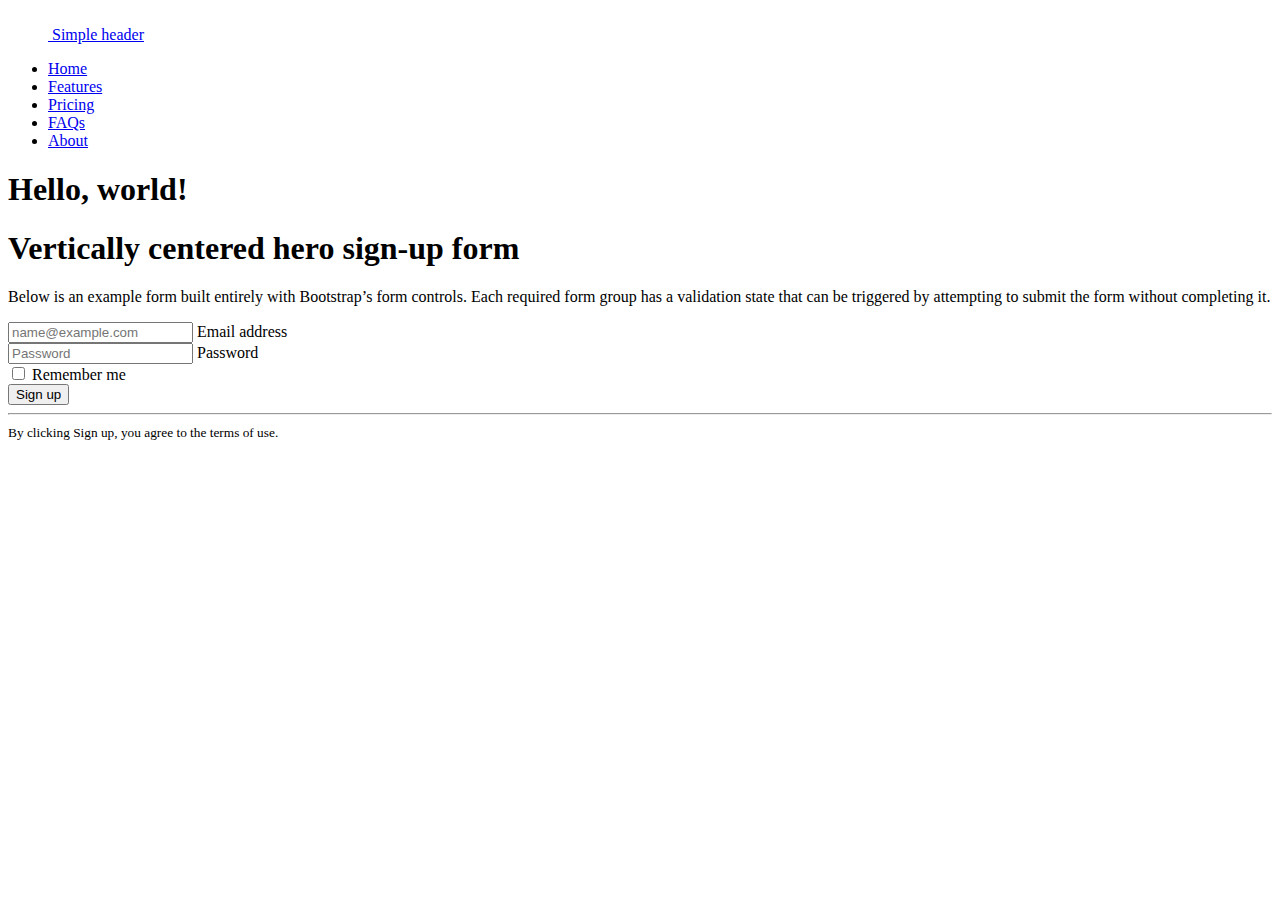
<file: index.html>
<!doctype html>
<html lang="en">
  <head>
    <!-- Required meta tags -->
    <meta charset="utf-8">
    <meta name="viewport" content="width=device-width, initial-scale=1">

    <!-- Bootstrap CSS -->
    <link href="https://cdn.jsdelivr.net/npm/bootstrap@5.0.2/dist/css/bootstrap.min.css" rel="stylesheet" integrity="sha384-EVSTQN3/azprG1Anm3QDgpJLIm9Nao0Yz1ztcQTwFspd3yD65VohhpuuCOmLASjC" crossorigin="anonymous">

    <title>Hello, world!</title>
  </head>
  <body>

    <div class="container">
        <header class="d-flex flex-wrap justify-content-center py-3 mb-4 border-bottom">
          <a href="/" class="d-flex align-items-center mb-3 mb-md-0 me-md-auto text-dark text-decoration-none">
            <svg class="bi me-2" width="40" height="32"><use xlink:href="#bootstrap"></use></svg>
            <span class="fs-4">Simple header</span>
          </a>
    
          <ul class="nav nav-pills">
            <li class="nav-item"><a href="#" class="nav-link active" aria-current="page">Home</a></li>
            <li class="nav-item"><a href="#" class="nav-link">Features</a></li>
            <li class="nav-item"><a href="#" class="nav-link">Pricing</a></li>
            <li class="nav-item"><a href="#" class="nav-link">FAQs</a></li>
            <li class="nav-item"><a href="#" class="nav-link">About</a></li>
          </ul>
        </header>
      </div>
    <h1>Hello, world!</h1>
    <div class="container col-xl-10 col-xxl-8 px-4 py-5">
        <div class="row align-items-center g-lg-5 py-5">
          <div class="col-lg-7 text-center text-lg-start">
            <h1 class="display-4 fw-bold lh-1 mb-3">Vertically centered hero sign-up form</h1>
            <p class="col-lg-10 fs-4">Below is an example form built entirely with Bootstrap’s form controls. Each required form group has a validation state that can be triggered by attempting to submit the form without completing it.</p>
          </div>
          <div class="col-md-10 mx-auto col-lg-5">
            <form class="p-4 p-md-5 border rounded-3 bg-light">
              <div class="form-floating mb-3">
                <input type="email" class="form-control" id="floatingInput" placeholder="name@example.com">
                <label for="floatingInput">Email address</label>
              </div>
              <div class="form-floating mb-3">
                <input type="password" class="form-control" id="floatingPassword" placeholder="Password">
                <label for="floatingPassword">Password</label>
              </div>
              <div class="checkbox mb-3">
                <label>
                  <input type="checkbox" value="remember-me"> Remember me
                </label>
              </div>
              <button class="w-100 btn btn-lg btn-primary" type="submit">Sign up</button>
              <hr class="my-4">
              <small class="text-muted">By clicking Sign up, you agree to the terms of use.</small>
            </form>
          </div>
        </div>
      </div>

    <!-- Optional JavaScript; choose one of the two! -->

    <!-- Option 1: Bootstrap Bundle with Popper -->
    <script src="https://cdn.jsdelivr.net/npm/bootstrap@5.0.2/dist/js/bootstrap.bundle.min.js" integrity="sha384-MrcW6ZMFYlzcLA8Nl+NtUVF0sA7MsXsP1UyJoMp4YLEuNSfAP+JcXn/tWtIaxVXM" crossorigin="anonymous"></script>

    <!-- Option 2: Separate Popper and Bootstrap JS -->
    <!--
    <script src="https://cdn.jsdelivr.net/npm/@popperjs/core@2.9.2/dist/umd/popper.min.js" integrity="sha384-IQsoLXl5PILFhosVNubq5LC7Qb9DXgDA9i+tQ8Zj3iwWAwPtgFTxbJ8NT4GN1R8p" crossorigin="anonymous"></script>
    <script src="https://cdn.jsdelivr.net/npm/bootstrap@5.0.2/dist/js/bootstrap.min.js" integrity="sha384-cVKIPhGWiC2Al4u+LWgxfKTRIcfu0JTxR+EQDz/bgldoEyl4H0zUF0QKbrJ0EcQF" crossorigin="anonymous"></script>
    -->
  </body>
</html>
</file>
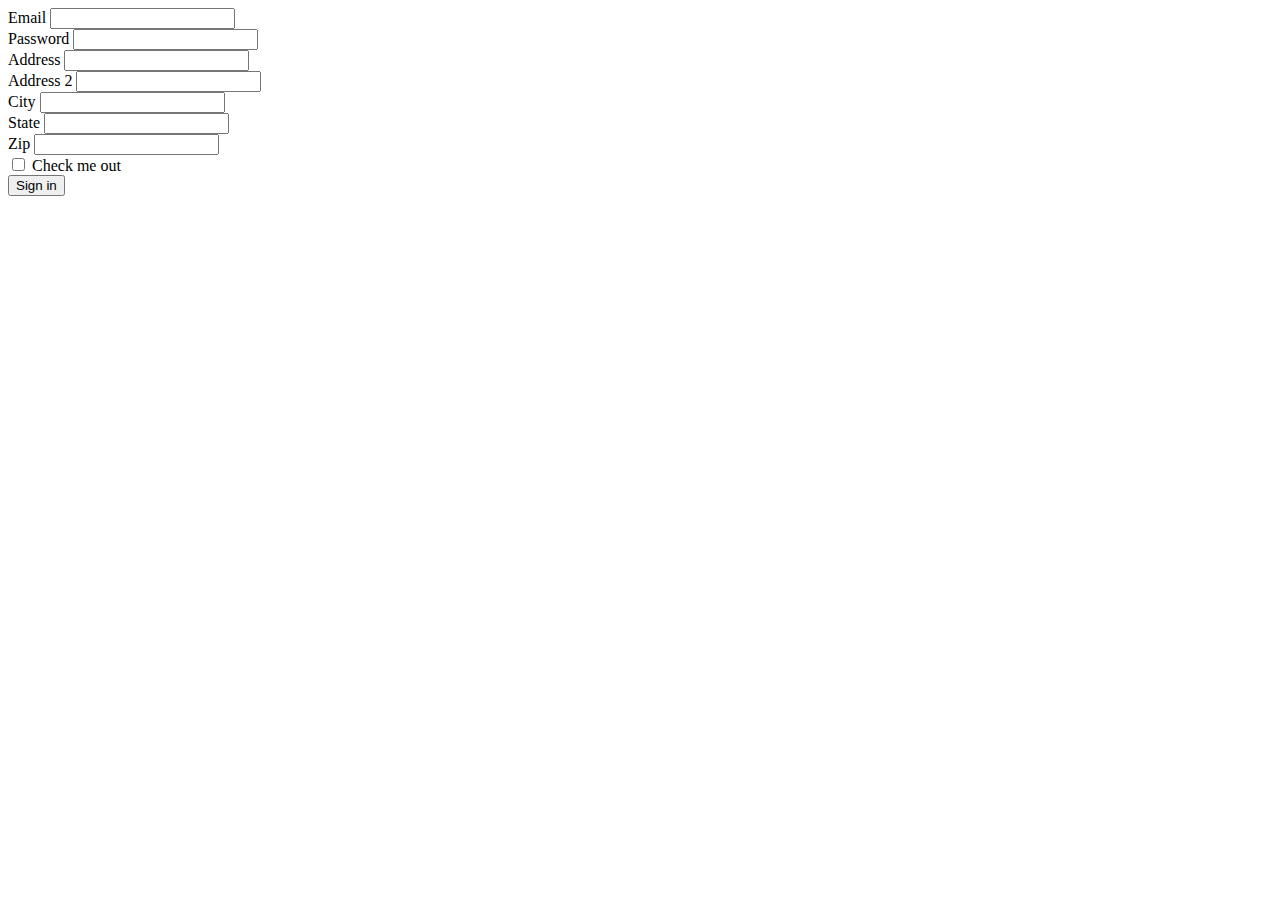
<file: cas 7/index.html>
<!DOCTYPE html>
<html lang="en">

<head>
    <meta charset="UTF-8">
    <meta http-equiv="X-UA-Compatible" content="IE=edge">
    <meta name="viewport" content="width=device-width, initial-scale=1.0">
    <link href="https://cdn.jsdelivr.net/npm/bootstrap@5.0.2/dist/css/bootstrap.min.css" rel="stylesheet"
        integrity="sha384-EVSTQN3/azprG1Anm3QDgpJLIm9Nao0Yz1ztcQTwFspd3yD65VohhpuuCOmLASjC" crossorigin="anonymous">
    <link href="./custom.css/style.css" rel="stylesheet">
    <title>Cas7</title>
</head>
<body>
    <div class="row">
        <form class="row needs-validati on" novalidate>
        <div class="col-md-6">
            <label>Email</label>
            <input type="email" class="form-control">
        </div>
        <div class="col-md-6">
            <label>Password</label>
            <input type="password" class="form-control">
        </div>
        <div class="col-md-12">
            <label>Address</label>
            <input type="address" class="form-control">
        </div>
        <div class="col-md-12">
            <label>Address 2</label>
            <input type="address2" class="form-control">
        </div>
        <div class="col-md-6">
            <label>City</label>
            <input type="city" class="form-control">
        </div>
        <div class="col-md-4">
            <label>State</label>
            <input type="state" class="form-control">
        </div>
        <div class="col-md-2">
            <label>Zip</label>
            <input type="zip" class="form-control">
        </div>
        <div class="col-md-12 mt-3">
       <input type= "checkbox" class="form-check-input">
       <label>Check me out</label>
        </div>
        <div class="col-md-12">
            <button type= "submit" class="btn-primary mt-4">Sign in</button>
        </div>
    </form>
    </div>












    </body>
</html>
</file>
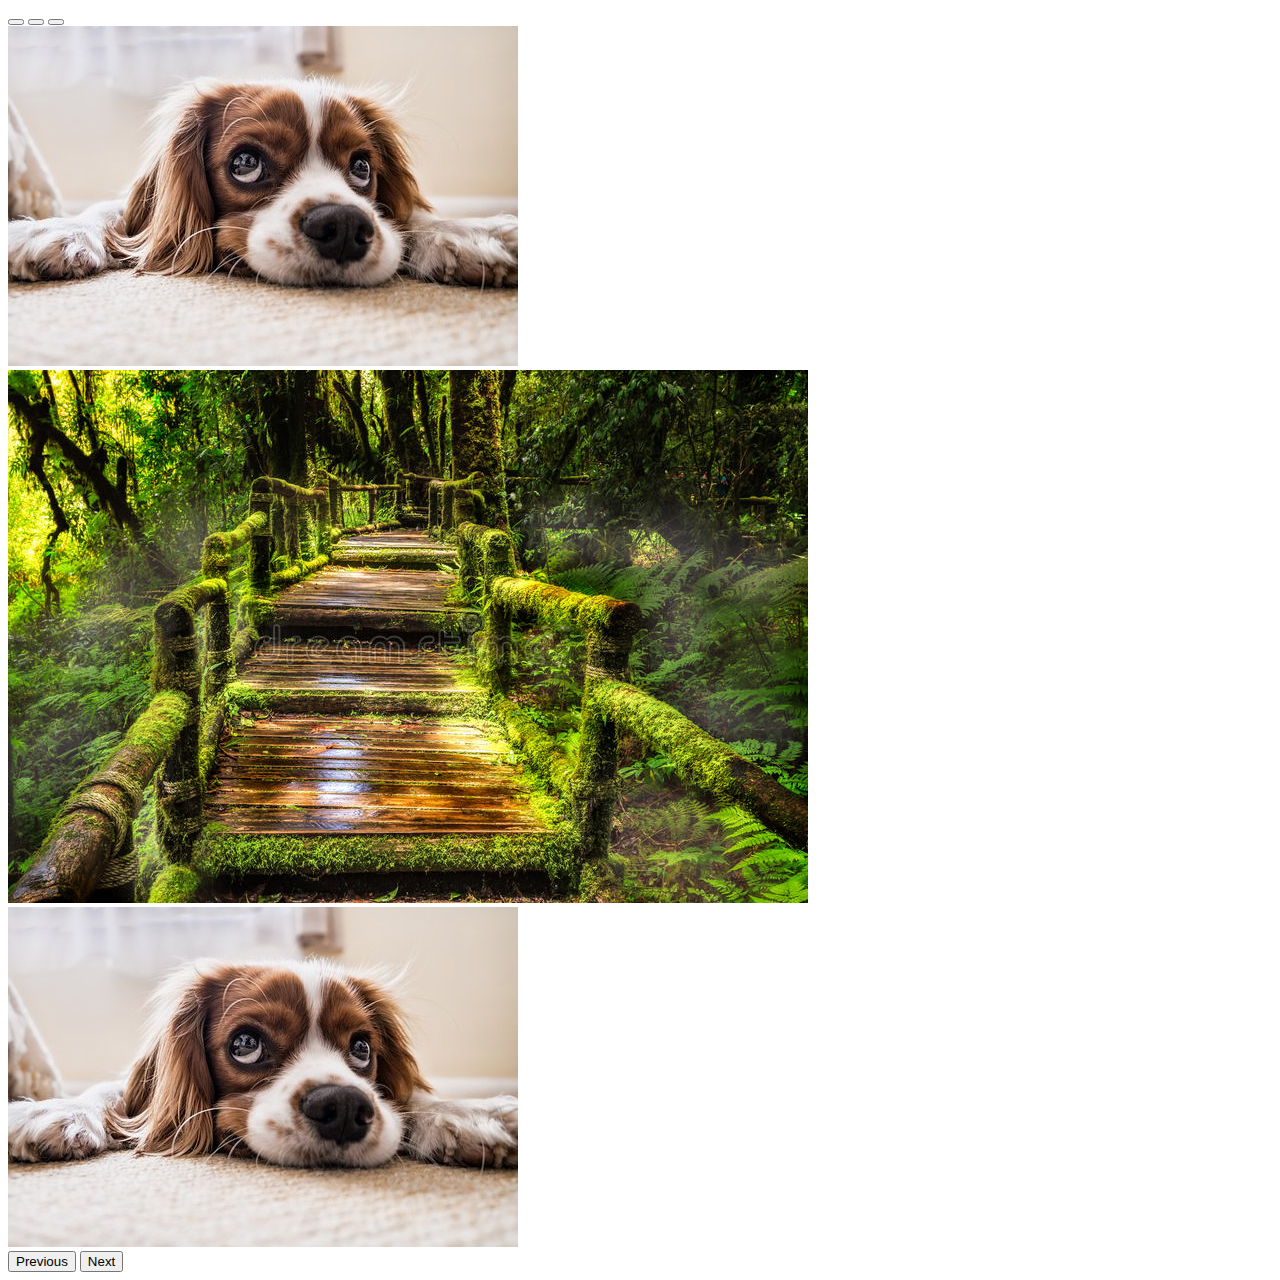
<file: cas 8/index.html>
<!DOCTYPE html>
<html lang="en">

<head>
    <meta charset="UTF-8">
    <meta http-equiv="X-UA-Compatible" content="IE=edge">
    <meta name="viewport" content="width=device-width, initial-scale=1.0">
    <link href="https://cdn.jsdelivr.net/npm/bootstrap@5.0.2/dist/css/bootstrap.min.css" rel="stylesheet"
        integrity="sha384-EVSTQN3/azprG1Anm3QDgpJLIm9Nao0Yz1ztcQTwFspd3yD65VohhpuuCOmLASjC" crossorigin="anonymous">
    <link href="./custom.css/style.css" rel="stylesheet">
    <title>Cas8</title>
</head>
<body>
    <div id="carouselExampleIndicators" class="carousel slide">
        <div class="carousel-indicators">
          <button type="button" data-bs-target="#carouselExampleIndicators" data-bs-slide-to="0" class="active" aria-current="true" aria-label="Slide 1"></button>
          <button type="button" data-bs-target="#carouselExampleIndicators" data-bs-slide-to="1" aria-label="Slide 2"></button>
          <button type="button" data-bs-target="#carouselExampleIndicators" data-bs-slide-to="2" aria-label="Slide 3"></button>
        </div>
        <div class="carousel-inner">
          <div class="carousel-item active">
            <img src="./images/puppy.jpg" class="d-block w-100" alt="image">
          </div>
          <div class="carousel-item">
            <img src="./images/beautiful-rain-forest-ang-ka-nature-trail-doi-inthanon-national-park-thailand-36703721.jpg" class="d-block w-100" alt="image">
          </div>
          <div class="carousel-item">
            <img src="./images/puppy.jpg" class="d-block w-100" alt="image">
          </div>
        </div>
        <button class="carousel-control-prev" type="button" data-bs-target="#carouselExampleIndicators" data-bs-slide="prev">
          <span class="carousel-control-prev-icon" aria-hidden="true"></span>
          <span class="visually-hidden">Previous</span>
        </button>
        <button class="carousel-control-next" type="button" data-bs-target="#carouselExampleIndicators" data-bs-slide="next">
          <span class="carousel-control-next-icon" aria-hidden="true"></span>
          <span class="visually-hidden">Next</span>
        </button>
      </div>
    </body>
</html>
</file>
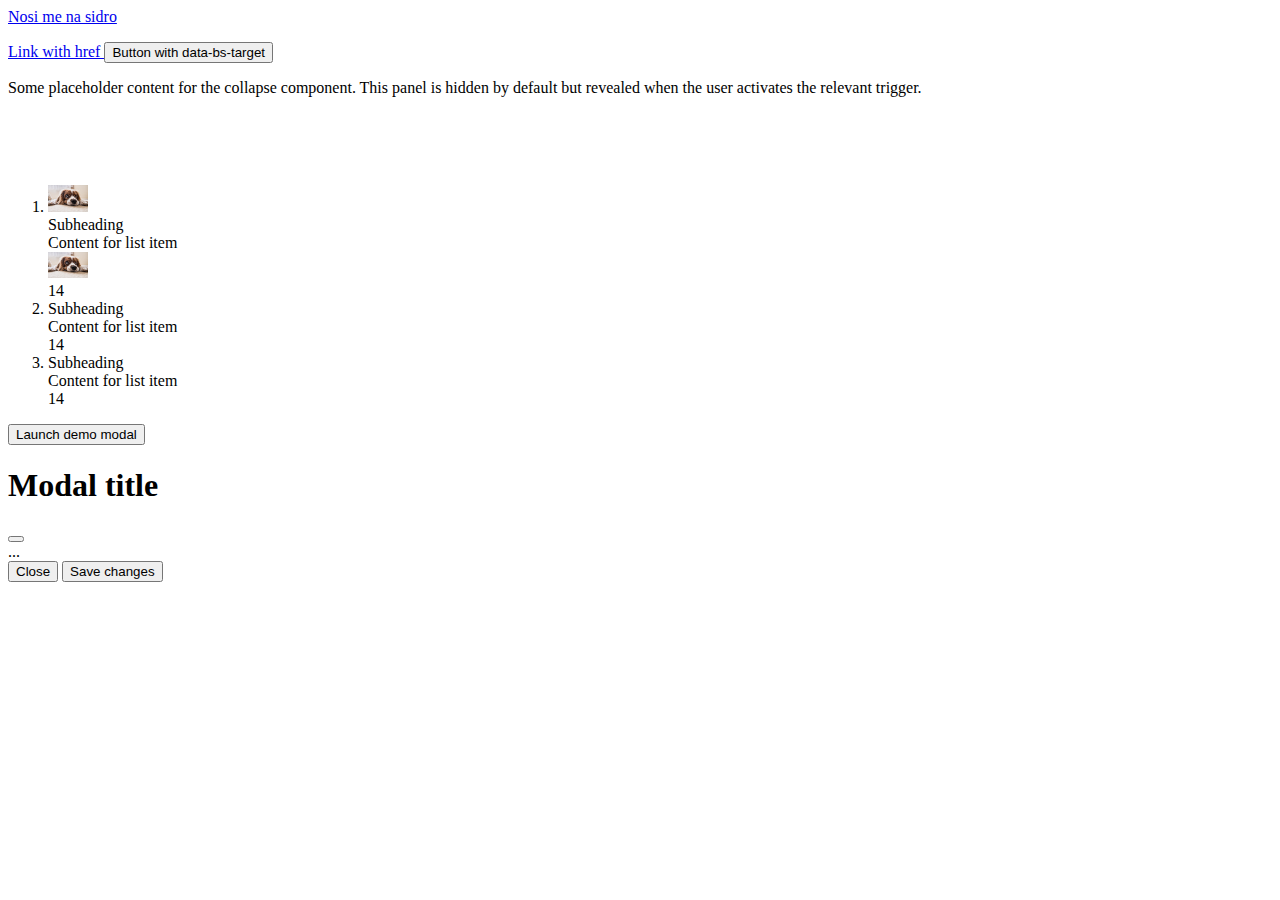
<file: cas10/index.html>
<!DOCTYPE html>
<html lang="en">

<head>
    <meta charset="UTF-8">
    <meta http-equiv="X-UA-Compatible" content="IE=edge">
    <meta name="viewport" content="width=device-width, initial-scale=1.0">
    <link href="https://cdn.jsdelivr.net/npm/bootstrap@5.0.2/dist/css/bootstrap.min.css" rel="stylesheet"
        integrity="sha384-EVSTQN3/azprG1Anm3QDgpJLIm9Nao0Yz1ztcQTwFspd3yD65VohhpuuCOmLASjC" crossorigin="anonymous">
    <link href="./custom.css/style.css" rel="stylesheet">
    <title>Cas10</title>
</head>

<body>
    <a href="#sidro">Nosi me na sidro</a>
    <p>
        <a class="btn btn-primary" data-bs-toggle="collapse" href="#collapseExample" role="button" aria-expanded="false"
            aria-controls="collapseExample">
            Link with href
        </a>
        <button class="btn btn-primary" type="button" data-bs-toggle="collapse" data-bs-target="#collapseExample"
            aria-expanded="false" aria-controls="collapseExample">
            Button with data-bs-target
        </button>
    </p>
    <div class="collapse" id="collapseExample">
        <div class="card card-body">
            Some placeholder content for the collapse component. This panel is hidden by default but revealed when the
            user activates the relevant trigger.
        </div>
    </div>
    <br>
    <br>
    <br>
    <br>
    <div class="row">
        <ol class="list-group">
            <li class="list-group-item d-flex justify-content-between align-items-start">
                <div>
                    <img class="rounded-circle" alt="avatar1" src="./images/puppy.jpg" width="40" />
                </div>
                <div class="ms-2">
                    <div class="fw-bold">Subheading</div>
                    Content for list item
                </div>
                <div class="me-auto">
                    <img class="rounded-circle" alt="avatar1" src="./images/puppy.jpg" width="40" />
                </div>
                <span class="badge bg-primary rounded-pill">14</span>
            </li>
            <li class="list-group-item d-flex justify-content-between align-items-start">
                <div class="ms-2 me-auto">
                    <div class="fw-bold">Subheading</div>
                    Content for list item
                </div>
                <span class="badge bg-primary rounded-pill">14</span>
            </li>
            <li class="list-group-item d-flex justify-content-between align-items-start">
                <div class="ms-2 me-auto">
                    <div class="fw-bold">Subheading</div>
                    Content for list item
                </div>
                <span class="badge bg-primary rounded-pill">14</span>
            </li>
        </ol>
    </div>
    <div class="row">
        <!-- Button trigger modal -->
<button type="button" class="btn btn-primary" data-bs-toggle="modal" data-bs-target="#exampleModal">
    Launch demo modal
  </button>
  
  <!-- Modal -->
  <div class="modal fade" id="exampleModal" tabindex="-1" aria-labelledby="exampleModalLabel" aria-hidden="true">
    <div class="modal-dialog">
      <div class="modal-content">
        <div class="modal-header">
          <h1 class="modal-title fs-5" id="exampleModalLabel">Modal title</h1>
          <button type="button" class="btn-close" data-bs-dismiss="modal" aria-label="Close"></button>
        </div>
        <div class="modal-body">
          ...
        </div>
        <div class="modal-footer">
          <button type="button" class="btn btn-secondary" data-bs-dismiss="modal">Close</button>
          <button type="button" class="btn btn-primary">Save changes</button>
        </div>
      </div>
    </div>
  </div>
    </div>
    





















  <script src="https://cdn.jsdelivr.net/npm/@popperjs/core@2.11.7/dist/umd/popper.min.js" integrity="sha384-zYPOMqeu1DAVkHiLqWBUTcbYfZ8osu1Nd6Z89ify25QV9guujx43ITvfi12/QExE" crossorigin="anonymous"></script>
<script src="https://cdn.jsdelivr.net/npm/bootstrap@5.3.0-alpha3/dist/js/bootstrap.min.js" integrity="sha384-Y4oOpwW3duJdCWv5ly8SCFYWqFDsfob/3GkgExXKV4idmbt98QcxXYs9UoXAB7BZ" crossorigin="anonymous"></script>
</body>

</html>
</file>
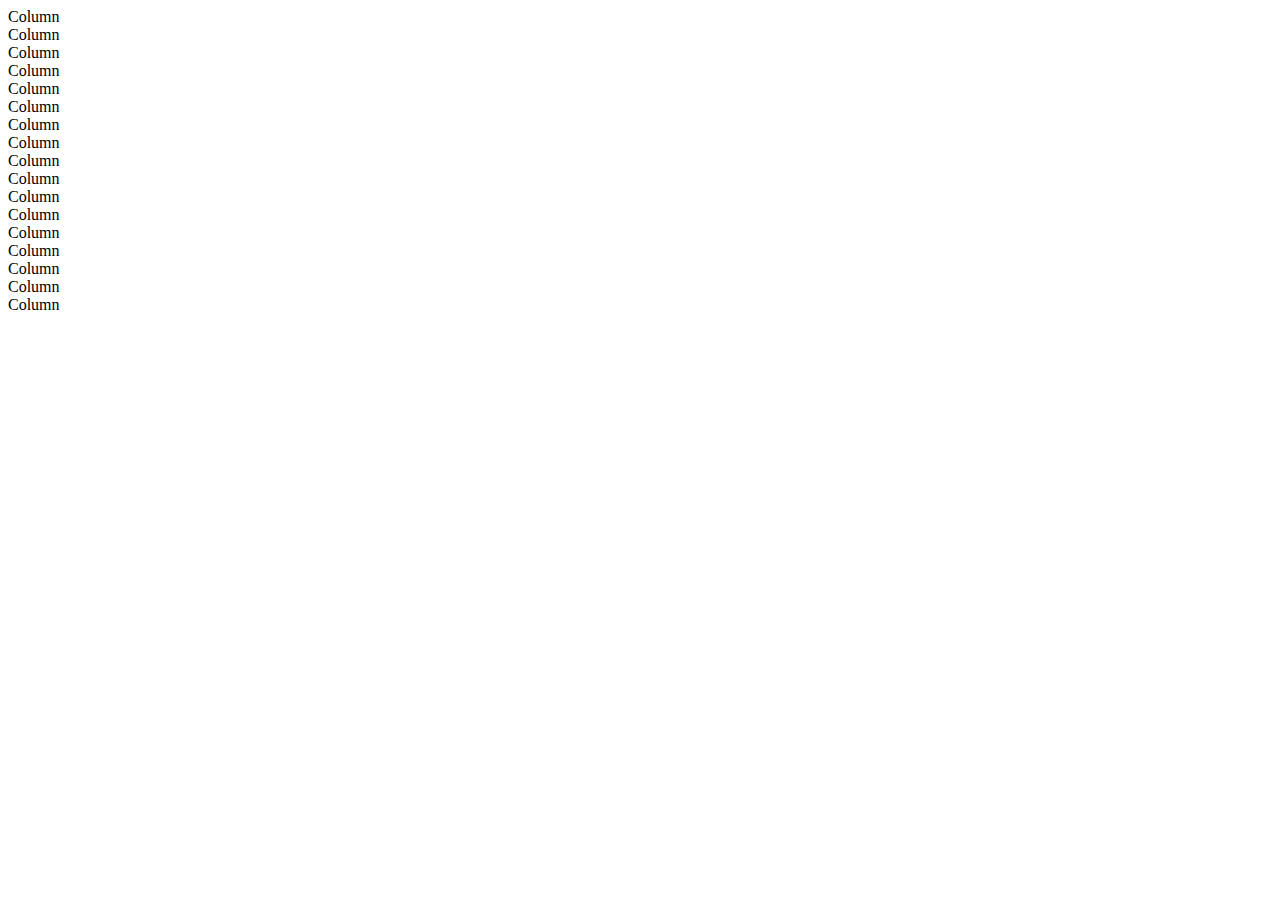
<file: cas2/index.html>
<!DOCTYPE html>
<html lang="en">
<head>
    <meta charset="UTF-8">
    <meta http-equiv="X-UA-Compatible" content="IE=edge">
    <meta name="viewport" content="width=device-width, initial-scale=1.0">
    <link href="https://cdn.jsdelivr.net/npm/bootstrap@5.0.2/dist/css/bootstrap.min.css" rel="stylesheet" integrity="sha384-EVSTQN3/azprG1Anm3QDgpJLIm9Nao0Yz1ztcQTwFspd3yD65VohhpuuCOmLASjC" crossorigin="anonymous">
    <title>Cas2</title>
</head>
<body>
    <!-- <div class="container">
        <p>Text</p>
    
    </div> -->
    <!-- <div class="container text-center">
        <div class="row">
          <div class="col-8 bg-primary">
            Column
          </div>
          <div class="col-4 bg-secondary">
            Column
          </div>
          <div class="col bg-warning">
            Column
          </div>
        </div>
      </div>
      <div class="container">
        <div class="row">
            <div class=" col-sm-4">
                col-4 col-sm-12
            </div>
            <div class="col-sm-4">
                col-4 col-sm-12
            </div>
            <div class="col-sm-4">
                col-4 col-sm-12
            </div>
        </div>
      </div> -->

    <div class="container">
        <div class="row">
            <div class="col-12 bg-primary">
                Column
              </div>
        </div>
    </div>
    <div class="container">
        <div class="row">
            <div class="col-s-6 bg-secondary">
                Column
              </div>
              <div class="col-s-6 bg-warning">
                Column
              </div>
        </div>
    </div>
    <div class="container">
        <div class="row">
            <div class="col-m-4 bg-warning">
                Column
              </div>
              <div class="col-m-4 bg-secondary">
                Column
              </div>
              <div class="col-m-4 bg-primary">
                Column
              </div>
        </div>
    </div>
    <div class="container">
        <div class="row">
            <div class="col-l-9 bg-light">
                Column
              </div>
              <div class="col-l-3 bg-warning">
                Column
              </div>
        </div>
    </div>
    <div class="container">
        <div class="row">
            <div class="col-xl-6 bg-primary">
                Column
              </div>
              <div class="col-xl-3 bg-warning">
                Column
              </div>
              <div class="col-xl-3 bg-secondary">
                Column
              </div>
        </div>
    </div>
    <div class="container">
        <div class="row">
            <div class="col-xxl-2  bg-secondary">
                Column
              </div>
              <div class="col-xxl-2  bg-light">
                Column
              </div>
              <div class="col-xxl-2  bg-warning">
                Column
              </div>
              <div class="col-xxl-2  bg-secondary">
                Column
              </div>
              <div class="col-xxl-2  bg-light">
                Column
              </div>
              <div class="col-xxl-2  bg-warning">
                Column
              </div>
        </div>
    </div>

</body>
</html>
</file>
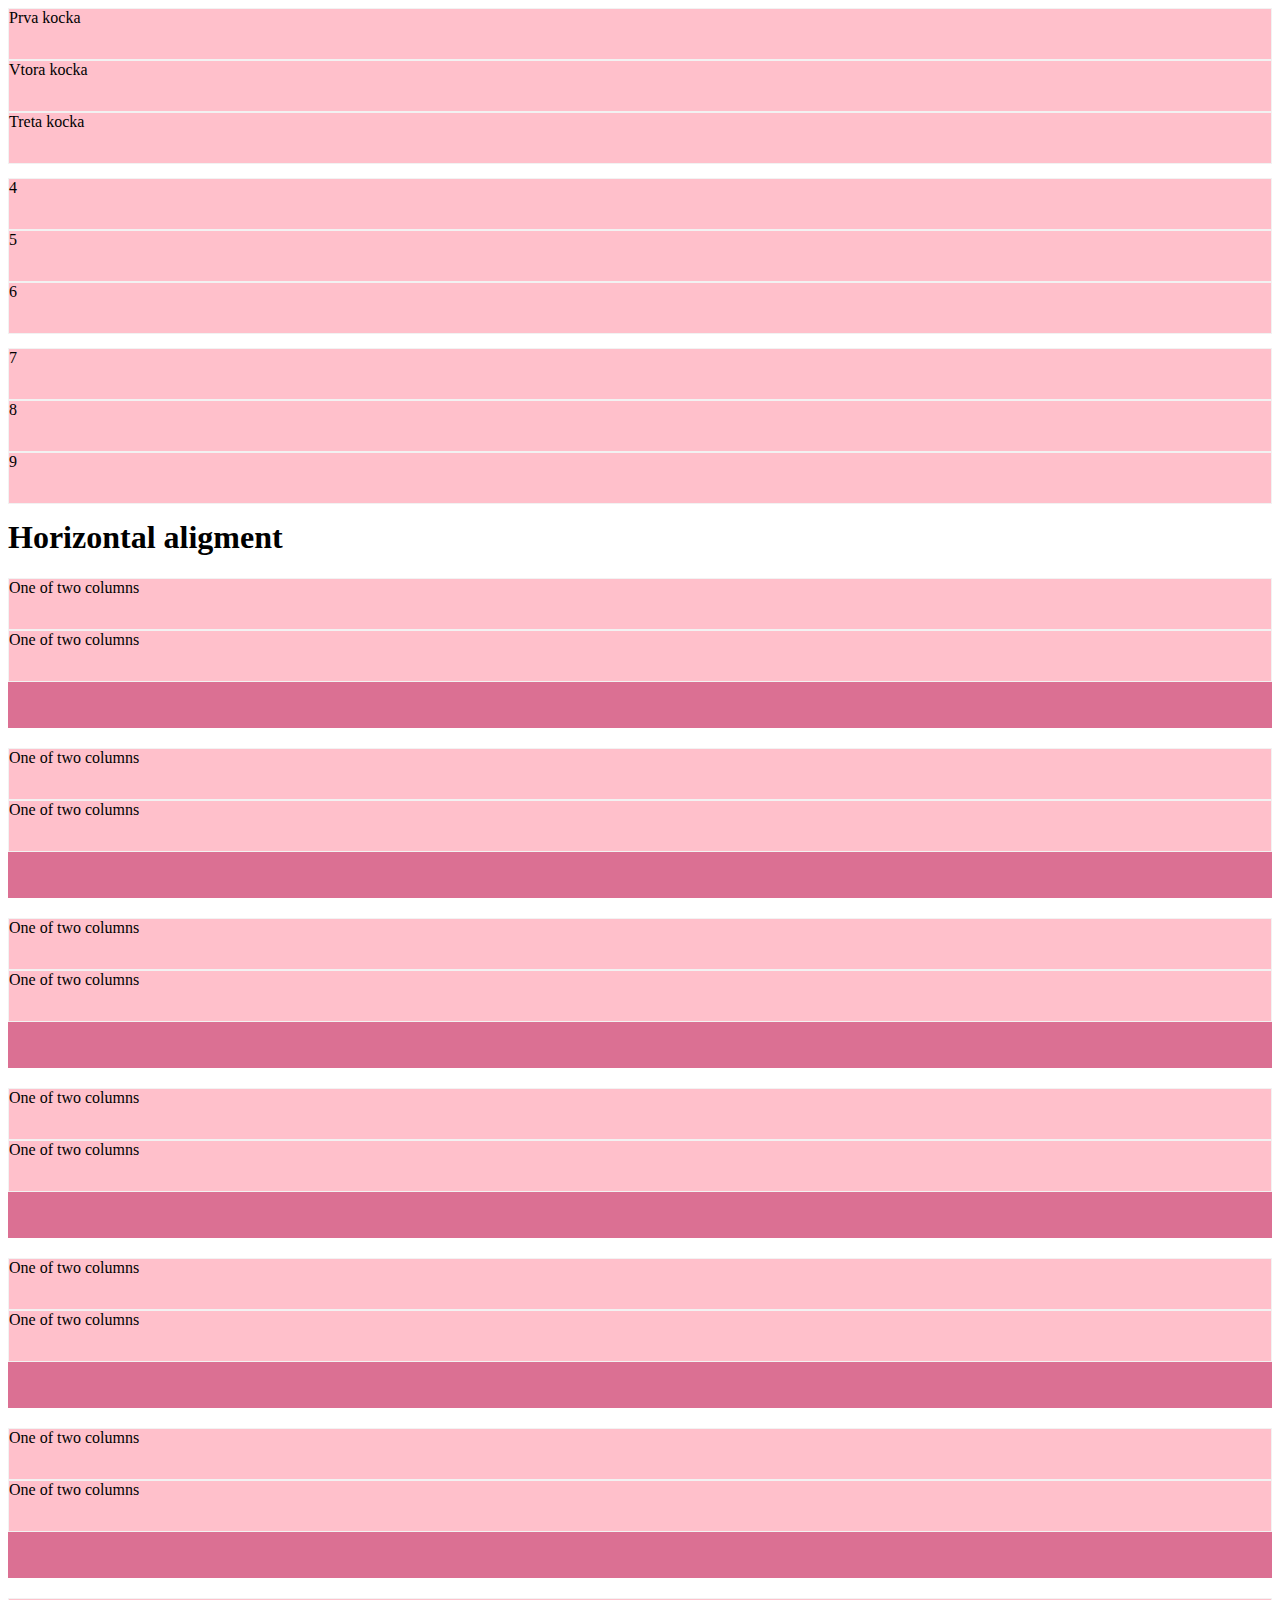
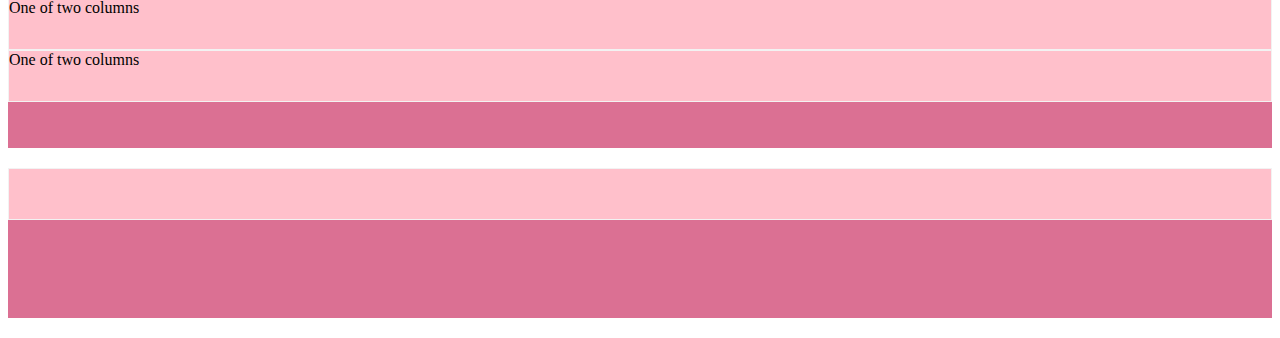
<file: cas3/index.html>
<!DOCTYPE html>
<html lang="en">
<head>
    <meta charset="UTF-8">
    <meta http-equiv="X-UA-Compatible" content="IE=edge">
    <meta name="viewport" content="width=device-width, initial-scale=1.0">
    <link href="https://cdn.jsdelivr.net/npm/bootstrap@5.0.2/dist/css/bootstrap.min.css" rel="stylesheet" integrity="sha384-EVSTQN3/azprG1Anm3QDgpJLIm9Nao0Yz1ztcQTwFspd3yD65VohhpuuCOmLASjC" crossorigin="anonymous">
    <link href="custom-css/style.css" rel="stylesheet">
    <title>Cas3</title>
</head>
<body>
    <div class="container primer">
        <div class="row align-items-center">
            <div class="col order-2">Prva kocka</div>
            <div class="col order-1">Vtora kocka</div>
            <div class="col order-0">Treta kocka</div>
        </div>
    
        <div class="row align-items-center">
            <div class="col">4</div>
            <div class="col">5</div>
            <div class="col">6</div>
        </div>


         <div class="row align-items-center">
                    <div class="col align-self-start">7</div>
                    <div class="col align-self-center">8</div>
                    <div class="col align-self-end">9</div>
                </div>
    </div>
      
    <div class="container primer">
        <h1>Horizontal aligment</h1>
        <div class="row justify-content-start">
            <div class="col-4">One of two columns</div>
            <div class="col-4">One of two columns</div>
        </div>
        <div class="row justify-content-center">
            <div class="col-4">One of two columns</div>
            <div class="col-4">One of two columns</div>
        </div>
        <div class="row justify-content-end">
            <div class="col-4">One of two columns</div>
            <div class="col-4">One of two columns</div>
        </div>
        <div class="row justify-content-around">
            <div class="col-4">One of two columns</div>
            <div class="col-4">One of two columns</div>
        </div>
        <div class="row justify-content-between">
            <div class="col-4">One of two columns</div>
            <div class="col-4">One of two columns</div>
        </div>
        <div class="row justify-content-evenly">
            <div class="col-4">One of two columns</div>
            <div class="col-4">One of two columns</div>
        </div>
        <div class="row">
            <div class="col-4">One of two columns</div>
            <div class="col-4">One of two columns</div>
        </div>
    </div>
    <div class="container primer">
        <div class="row">
            <div class="col-2 offset-8"></div>
        </div>
    </div>
</body>
</html>
</file>
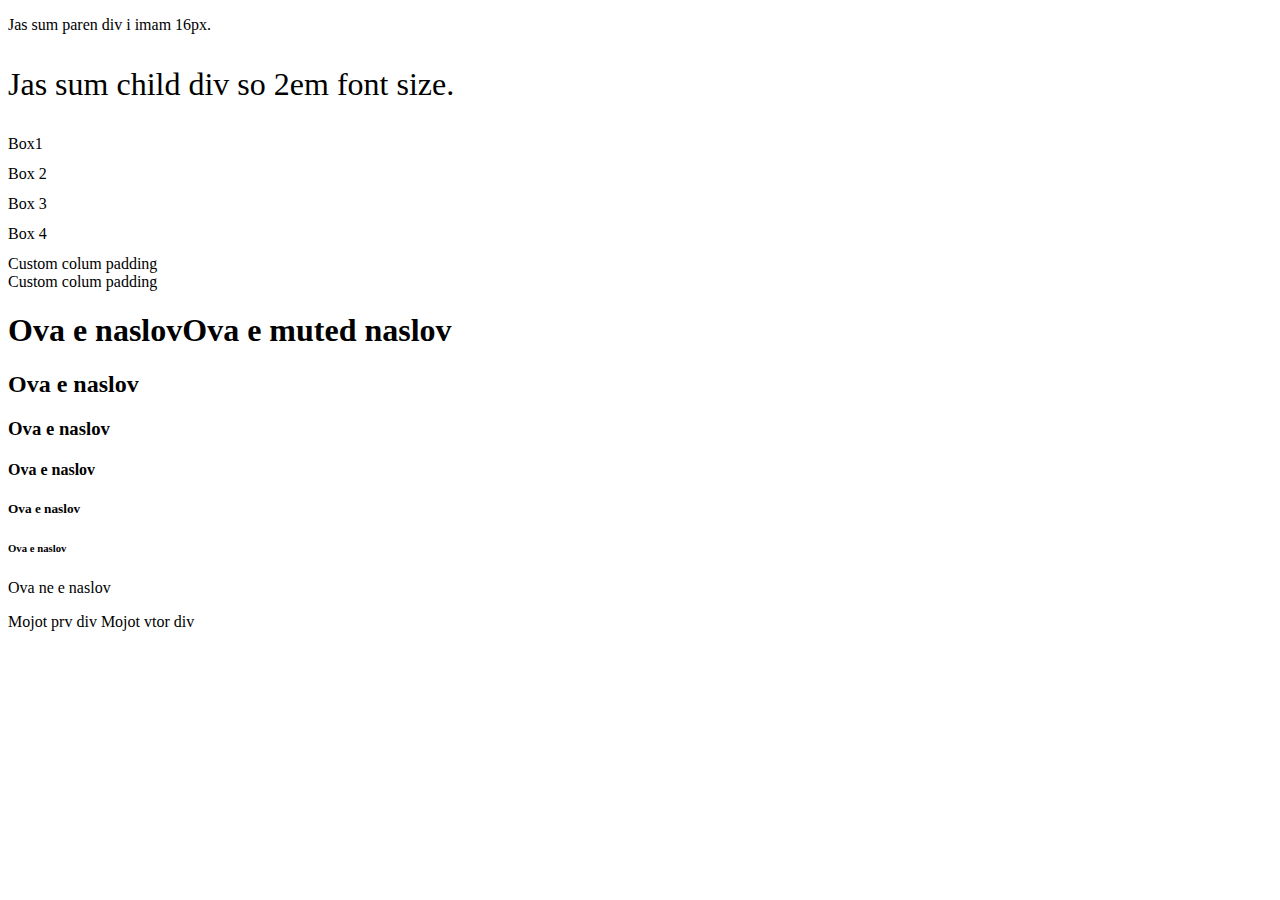
<file: cas4/index.html>
<!DOCTYPE html>
<html lang="en">
<head>
    <meta charset="UTF-8">
    <meta http-equiv="X-UA-Compatible" content="IE=edge">
    <meta name="viewport" content="width=device-width, initial-scale=1.0">
    <link href="https://cdn.jsdelivr.net/npm/bootstrap@5.0.2/dist/css/bootstrap.min.css" rel="stylesheet" integrity="sha384-EVSTQN3/azprG1Anm3QDgpJLIm9Nao0Yz1ztcQTwFspd3yD65VohhpuuCOmLASjC" crossorigin="anonymous">
    <link href="custom-css/style.css" rel="stylesheet">
    <title>Cas4</title>
</head>
<body>
    <div class="parent">
        <p>Jas sum paren div i imam 16px.</p>
        <div class="child">
            <p>Jas sum child div so 2em font size.</p>
        </div>
    </div>
    <div class="container">
        <div class="row gy-5">
            <div class="p-3 col-6 bg-primary customclass">Box1</div>
            <div class="p-3 col-6 bg-primary customclass">Box 2</div>
            <div class="p-3 col-6 bg-primary customclass">Box 3</div>
            <div class="p-3 col-6 bg-primary customclass">Box 4</div>
        </div>
    </div>
    <div class="container">
        <div class="row gx-5">
            <div class="col">
                <div class="border bg-light">Custom colum padding</div>
            </div>
            <div class="col">
                <div class="border bg-light">Custom colum padding</div>
            </div>
        </div>
    </div>
    <!--Typography-->

    <h1>Ova e naslov<span class="text-muted">Ova e muted naslov</span></h1>
    <h2>Ova e naslov</h2>
    <h3>Ova e naslov</h3>
    <h4>Ova e naslov</h4>
    <h5>Ova e naslov</h5>
    <h6>Ova e naslov</h6>
    <p class="h1">Ova ne e naslov</p>
    <div class="container">
        <div class="row">
            <div class="col">
                <div class="me-5 p-4 bg-secondary div1" style="display: inline-block;">Mojot prv div</div>
                <div class=" p-4 bg-secondary div2" style="display: inline-block;">Mojot vtor div</div>
            </div>
        </div>
    </div>

</body>
</html>
</file>
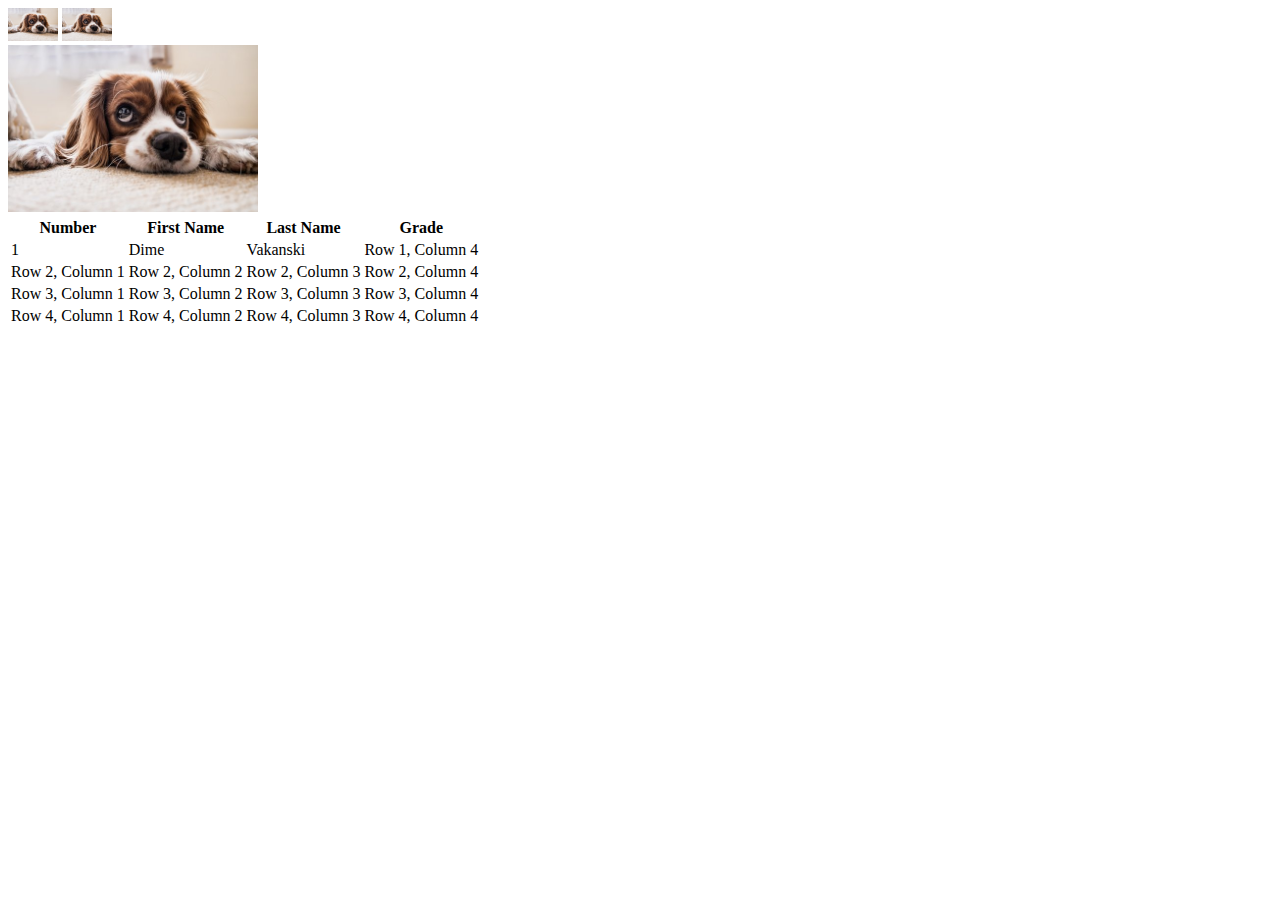
<file: cas5 copy/index.html>
<!DOCTYPE html>
<html lang="en">

<head>
    <meta charset="UTF-8">
    <meta http-equiv="X-UA-Compatible" content="IE=edge">
    <meta name="viewport" content="width=device-width, initial-scale=1.0">
    <link href="https://cdn.jsdelivr.net/npm/bootstrap@5.0.2/dist/css/bootstrap.min.css" rel="stylesheet"
        integrity="sha384-EVSTQN3/azprG1Anm3QDgpJLIm9Nao0Yz1ztcQTwFspd3yD65VohhpuuCOmLASjC" crossorigin="anonymous">
    <link href="./custom.css/style.css" rel="stylesheet">
    <title>Cas5</title>
</head>
<body>
        <div class="container">
            <div class="row">
                <div class="images-al text-center">
                    <img src="images/puppy.jpg" class="img-tumbnail rounded-3 float-md-start" width="50px">
                    <img src="images/puppy.jpg" class="img-tumbnail rounded-3 float-md-end" width="50px">
                </div>
                <div class="text-center">
                    <img src="images/puppy.jpg" class="img-tumbnail rounded-3" width="250px">
                </div>
            </div>
        </div>
        <div class="row mt-3">
            <table class="table-dark table table-striped table-hover">
                <tr>
                  <th>Number</th>
                  <th>First Name</th>
                  <th>Last Name</th>
                  <th>Grade</th>
                </tr>
                <tr>
                  <td>1</td>
                  <td>Dime</td>
                  <td>Vakanski</td>
                  <td>Row 1, Column 4</td>
                </tr>
                <tr>
                  <td>Row 2, Column 1</td>
                  <td>Row 2, Column 2</td>
                  <td>Row 2, Column 3</td>
                  <td>Row 2, Column 4</td>
                </tr>
                <tr>
                  <td>Row 3, Column 1</td>
                  <td>Row 3, Column 2</td>
                  <td>Row 3, Column 3</td>
                  <td>Row 3, Column 4</td>
                </tr>
                <tr>
                  <td>Row 4, Column 1</td>
                  <td>Row 4, Column 2</td>
                  <td>Row 4, Column 3</td>
                  <td>Row 4, Column 4</td>
                </tr>
              </table>
              
        </div>












    </body>
</html>
</file>
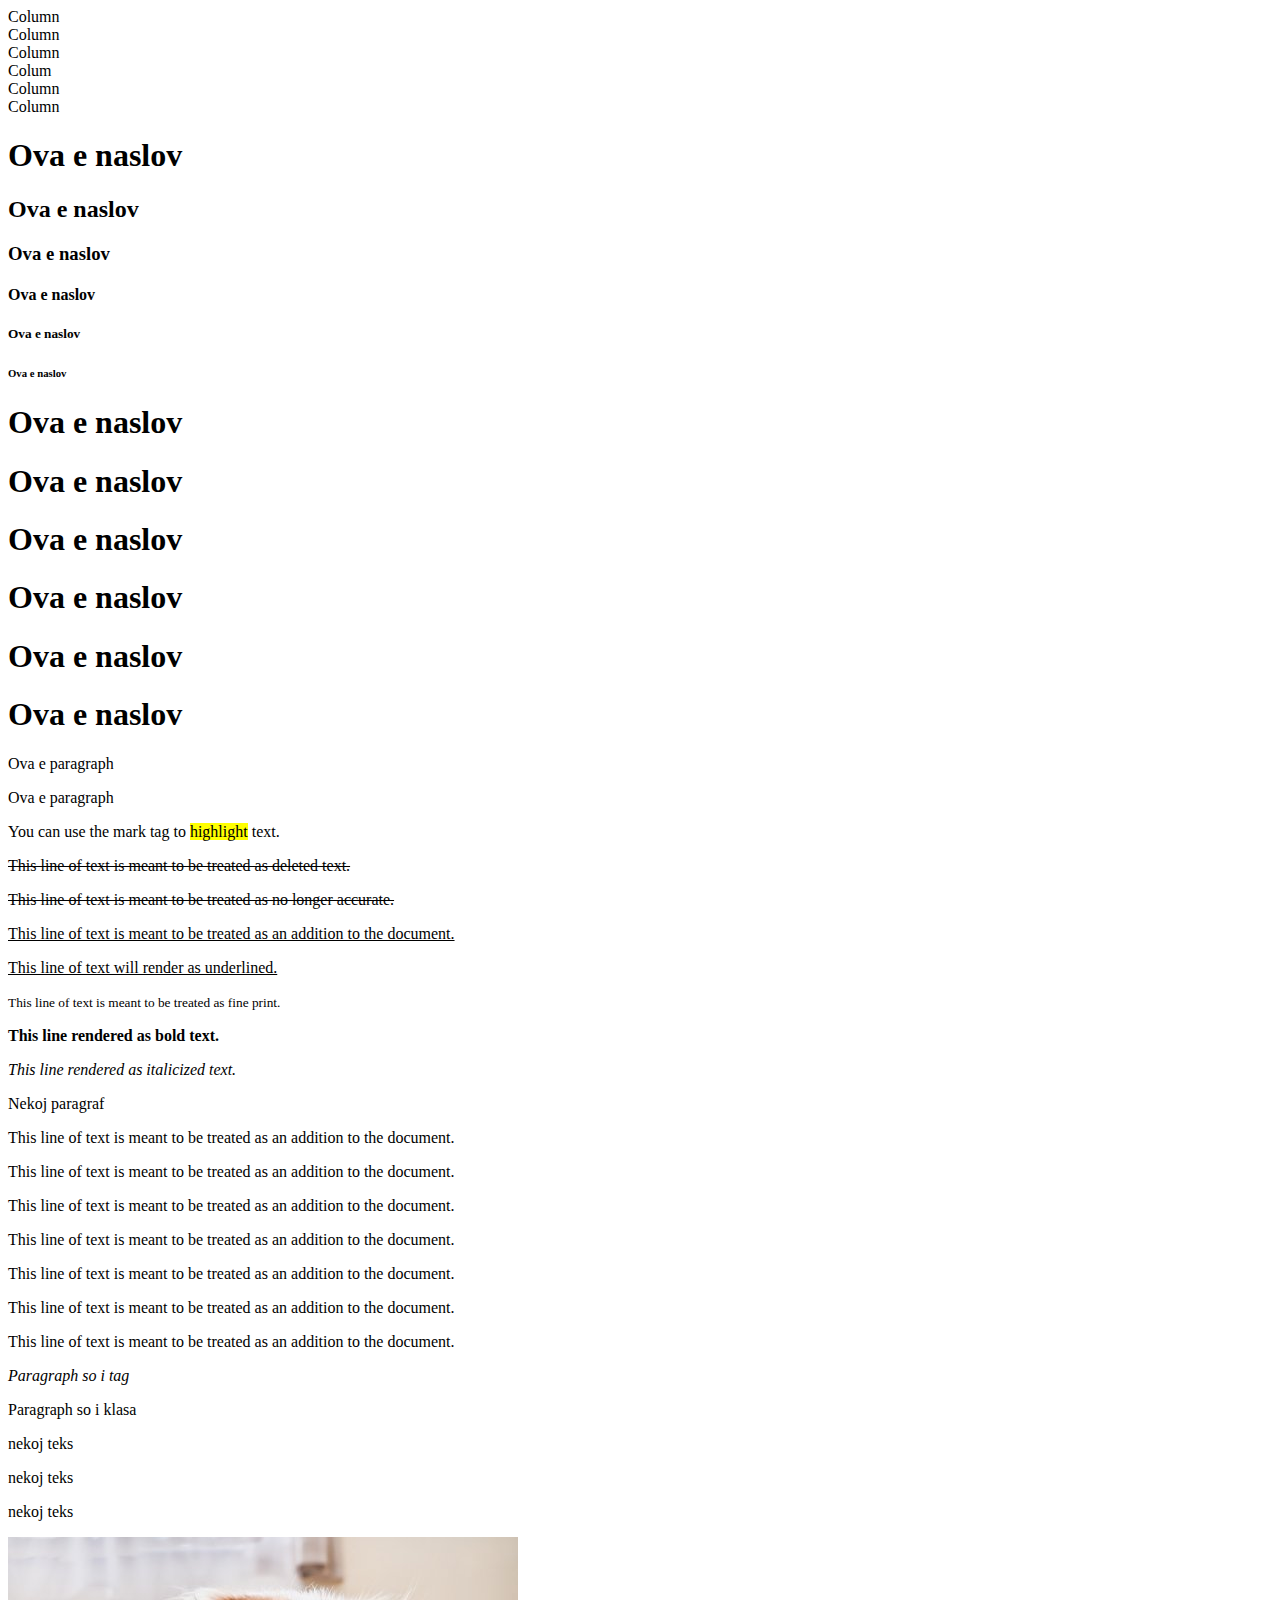
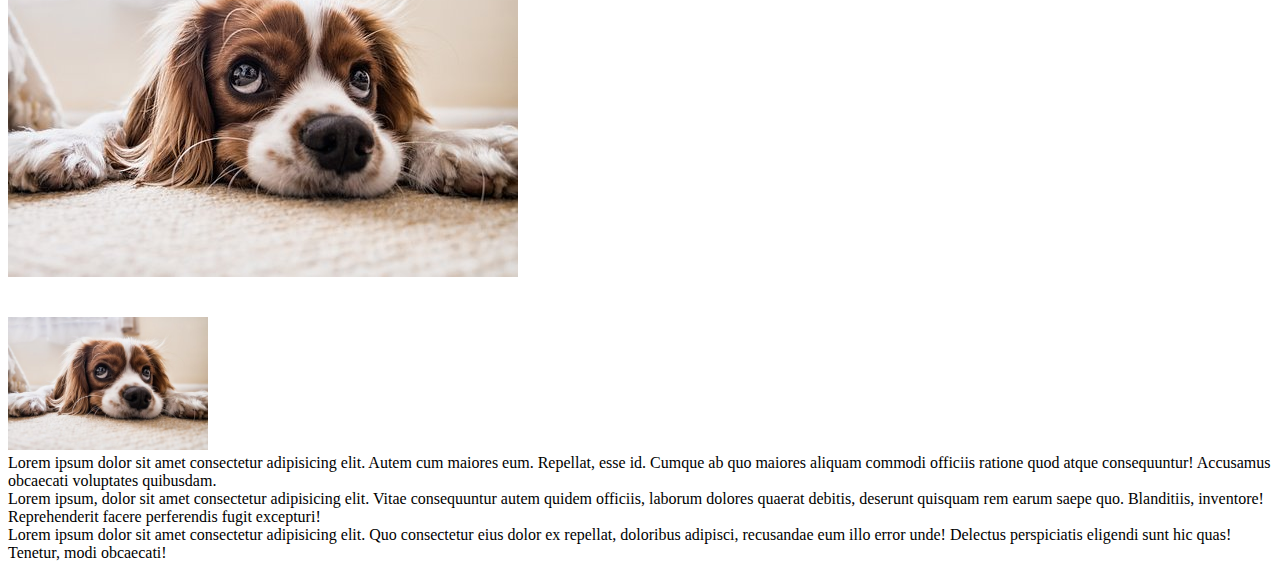
<file: cas5/index.html>
<!DOCTYPE html>
<html lang="en">

<head>
    <meta charset="UTF-8">
    <meta http-equiv="X-UA-Compatible" content="IE=edge">
    <meta name="viewport" content="width=device-width, initial-scale=1.0">
    <link href="https://cdn.jsdelivr.net/npm/bootstrap@5.0.2/dist/css/bootstrap.min.css" rel="stylesheet"
        integrity="sha384-EVSTQN3/azprG1Anm3QDgpJLIm9Nao0Yz1ztcQTwFspd3yD65VohhpuuCOmLASjC" crossorigin="anonymous">
    <link href="./custom.css/style.css" rel="stylesheet">
    <title>Cas5</title>
</head>
<body>
<div class="container">
    <div class="row">
        <div class="col-md-3 bg-warning">Column</div>
        <div class="col-md-3 bg-warning">Column</div>
        <div class="col-md-3 bg-warning">Column</div>
        <div class="col-md-3 bg-warning">Colum</div>
    </div>
</div>
<div class="container">
    <div class="row">
        <div class="col-md-6 bg-primary">Column</div>
        <div class="col-md-6 bg-primary">Column</div>
    </div>
</div>

<h1>Ova e naslov</h1>
    <h2>Ova e naslov</h2>
    <h3>Ova e naslov</h3>
    <h4>Ova e naslov</h4>
    <h5>Ova e naslov</h5>
    <h6>Ova e naslov</h6>

<h1 class="display-1">Ova e naslov</h1>
<h1 class="display-2">Ova e naslov</h1>
<h1 class="display-3">Ova e naslov</h1>
<h1 class="display-4">Ova e naslov</h1>
<h1 class="display-5">Ova e naslov</h1>
<h1 class="display-6">Ova e naslov</h1>

<p>Ova e paragraph</p>
<p class="lead">Ova e paragraph</p>

<p>You can use the mark tag to <mark>highlight</mark> text.</p>
<p><del>This line of text is meant to be treated as deleted text.</del></p>
<p><s>This line of text is meant to be treated as no longer accurate.</s></p>
<p><ins>This line of text is meant to be treated as an addition to the document.</ins></p>
<p><u>This line of text will render as underlined.</u></p>
<p><small>This line of text is meant to be treated as fine print.</small></p>
<p><strong>This line rendered as bold text.</strong></p>
<p><em>This line rendered as italicized text.</em></p>


<p class="text-decoration-underline">Nekoj paragraf</p>

<div class="container">
    <div class="row">
        <p class="text-start">This line of text is meant to be treated as an addition to the document.</p>
        <p class="text-center">This line of text is meant to be treated as an addition to the document.</p>
        <p class="text-end">This line of text is meant to be treated as an addition to the document.</p>
    </div>
    <div class="row">
        <p class="text-sm-start">This line of text is meant to be treated as an addition to the document.</p>
        <p class="text-md-start">This line of text is meant to be treated as an addition to the document.</p>
        <p class="text-lg-start">This line of text is meant to be treated as an addition to the document.</p>
        <p class="text-xl-start">This line of text is meant to be treated as an addition to the document.</p>
    </div>
        </div>
        
        <p><i>Paragraph so i tag</i></p>
        <p class="fst-italic">Paragraph so i klasa</p>
        
        <p class="text-success"><span class="text-danger">nekoj teks</span></p>
        <p class="text-warning">nekoj teks</p>
        <p class="text-danger">nekoj teks</p>

        <img src="images/puppy.jpg" class="img-fluid"><br><br><br>
        

        <img src="images/puppy.jpg" class="img-tumbnail rounded-3" width="200px" >
        
        <div class="container">
           <div class="row">
            <div class="col">Lorem ipsum dolor sit amet consectetur adipisicing elit. Autem cum maiores eum. Repellat, esse id. Cumque ab quo maiores aliquam commodi officiis ratione quod atque consequuntur! Accusamus obcaecati voluptates quibusdam.</div>
            <div class="col border border-danger rounded-3">Lorem ipsum, dolor sit amet consectetur adipisicing elit. Vitae consequuntur autem quidem officiis, laborum dolores quaerat debitis, deserunt quisquam rem earum saepe quo. Blanditiis, inventore! Reprehenderit facere perferendis fugit excepturi!</div>
            <div class="col border-top border-bottom border-5">Lorem ipsum dolor sit amet consectetur adipisicing elit. Quo consectetur eius dolor ex repellat, doloribus adipisci, recusandae eum illo error unde! Delectus perspiciatis eligendi sunt hic quas! Tenetur, modi obcaecati!</div>
           </div>
        </div>













    </body>
</html>
</file>
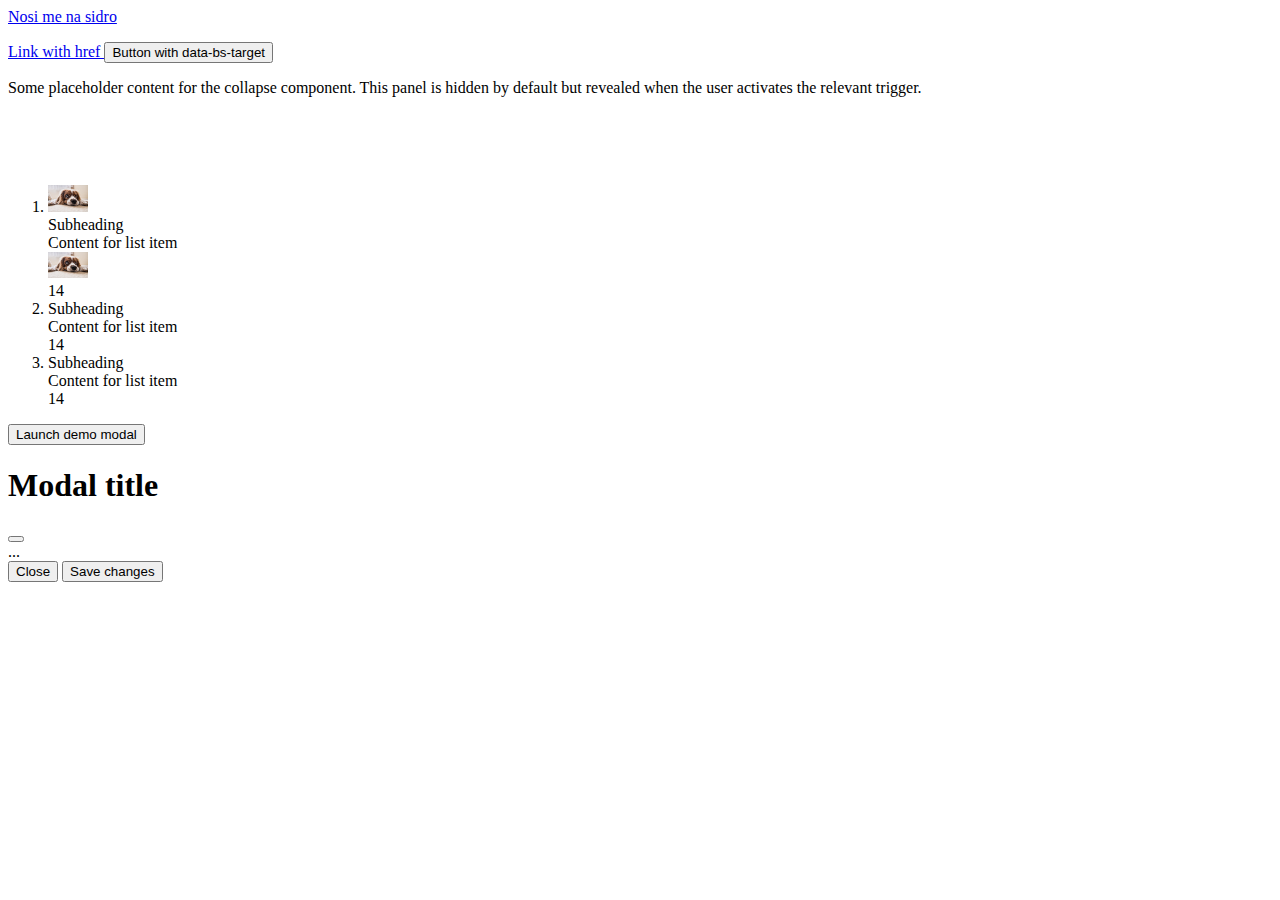
<file: cas9/index.html>
<!DOCTYPE html>
<html lang="en">

<head>
    <meta charset="UTF-8">
    <meta http-equiv="X-UA-Compatible" content="IE=edge">
    <meta name="viewport" content="width=device-width, initial-scale=1.0">
    <link href="https://cdn.jsdelivr.net/npm/bootstrap@5.0.2/dist/css/bootstrap.min.css" rel="stylesheet"
        integrity="sha384-EVSTQN3/azprG1Anm3QDgpJLIm9Nao0Yz1ztcQTwFspd3yD65VohhpuuCOmLASjC" crossorigin="anonymous">
    <link href="./custom.css/style.css" rel="stylesheet">
    <title>Cas9</title>
</head>

<body>
    <a href="#sidro">Nosi me na sidro</a>
    <p>
        <a class="btn btn-primary" data-bs-toggle="collapse" href="#collapseExample" role="button" aria-expanded="false"
            aria-controls="collapseExample">
            Link with href
        </a>
        <button class="btn btn-primary" type="button" data-bs-toggle="collapse" data-bs-target="#collapseExample"
            aria-expanded="false" aria-controls="collapseExample">
            Button with data-bs-target
        </button>
    </p>
    <div class="collapse" id="collapseExample">
        <div class="card card-body">
            Some placeholder content for the collapse component. This panel is hidden by default but revealed when the
            user activates the relevant trigger.
        </div>
    </div>
    <br>
    <br>
    <br>
    <br>
    <div class="row">
        <ol class="list-group">
            <li class="list-group-item d-flex justify-content-between align-items-start">
                <div>
                    <img class="rounded-circle" alt="avatar1" src="./images/puppy.jpg" width="40" />
                </div>
                <div class="ms-2">
                    <div class="fw-bold">Subheading</div>
                    Content for list item
                </div>
                <div class="me-auto">
                    <img class="rounded-circle" alt="avatar1" src="./images/puppy.jpg" width="40" />
                </div>
                <span class="badge bg-primary rounded-pill">14</span>
            </li>
            <li class="list-group-item d-flex justify-content-between align-items-start">
                <div class="ms-2 me-auto">
                    <div class="fw-bold">Subheading</div>
                    Content for list item
                </div>
                <span class="badge bg-primary rounded-pill">14</span>
            </li>
            <li class="list-group-item d-flex justify-content-between align-items-start">
                <div class="ms-2 me-auto">
                    <div class="fw-bold">Subheading</div>
                    Content for list item
                </div>
                <span class="badge bg-primary rounded-pill">14</span>
            </li>
        </ol>
    </div>
    <div class="row">
        <!-- Button trigger modal -->
<button type="button" class="btn btn-primary" data-bs-toggle="modal" data-bs-target="#exampleModal">
    Launch demo modal
  </button>
  
  <!-- Modal -->
  <div class="modal fade" id="exampleModal" tabindex="-1" aria-labelledby="exampleModalLabel" aria-hidden="true">
    <div class="modal-dialog">
      <div class="modal-content">
        <div class="modal-header">
          <h1 class="modal-title fs-5" id="exampleModalLabel">Modal title</h1>
          <button type="button" class="btn-close" data-bs-dismiss="modal" aria-label="Close"></button>
        </div>
        <div class="modal-body">
          ...
        </div>
        <div class="modal-footer">
          <button type="button" class="btn btn-secondary" data-bs-dismiss="modal">Close</button>
          <button type="button" class="btn btn-primary">Save changes</button>
        </div>
      </div>
    </div>
  </div>
    </div>
    





















  <script src="https://cdn.jsdelivr.net/npm/@popperjs/core@2.11.7/dist/umd/popper.min.js" integrity="sha384-zYPOMqeu1DAVkHiLqWBUTcbYfZ8osu1Nd6Z89ify25QV9guujx43ITvfi12/QExE" crossorigin="anonymous"></script>
<script src="https://cdn.jsdelivr.net/npm/bootstrap@5.3.0-alpha3/dist/js/bootstrap.min.js" integrity="sha384-Y4oOpwW3duJdCWv5ly8SCFYWqFDsfob/3GkgExXKV4idmbt98QcxXYs9UoXAB7BZ" crossorigin="anonymous"></script>
</body>

</html>
</file>
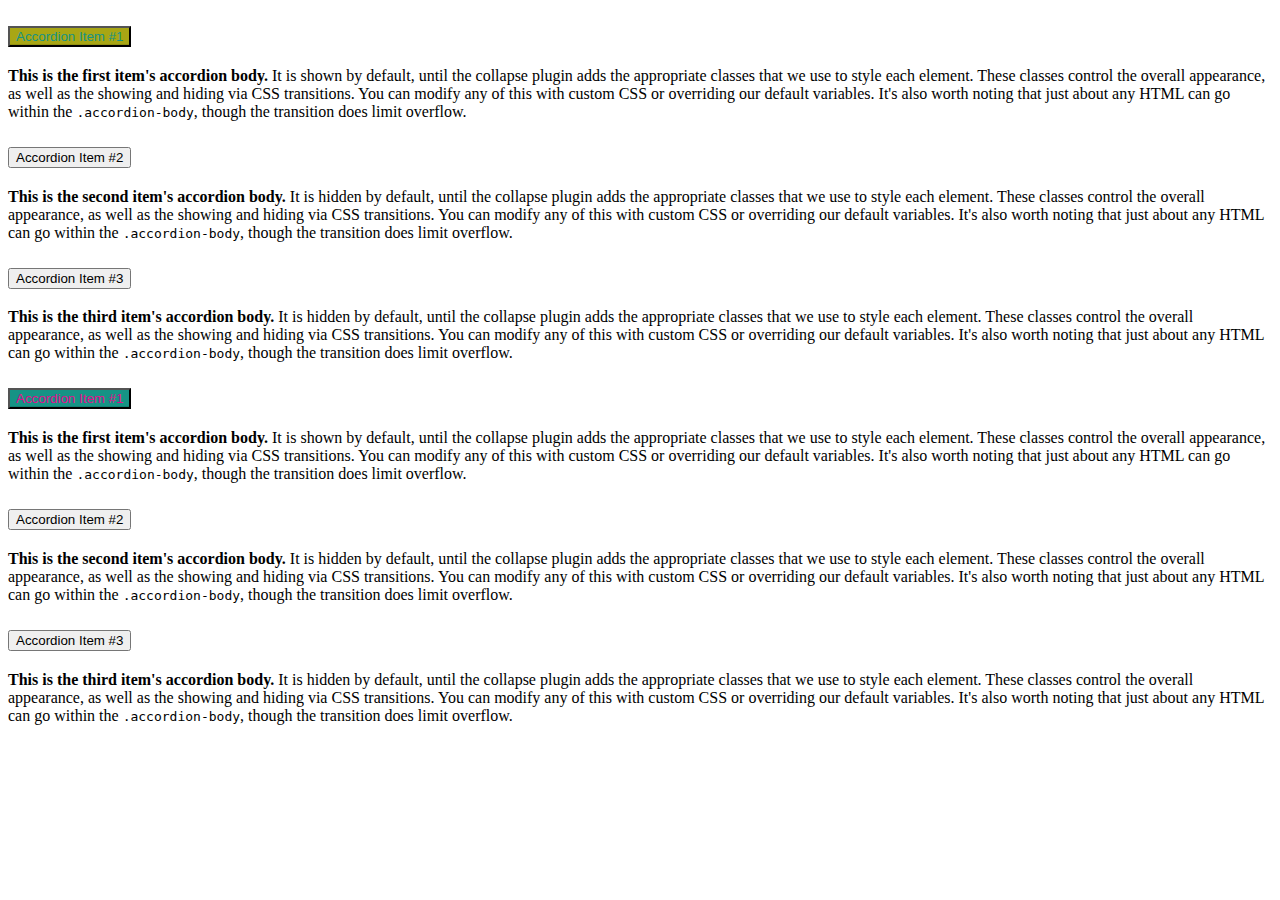
<file: cas 8/accordion.html>
<!DOCTYPE html>
<html lang="en">

<head>
    <meta charset="UTF-8">
    <meta http-equiv="X-UA-Compatible" content="IE=edge">
    <meta name="viewport" content="width=device-width, initial-scale=1.0">
    <link href="https://cdn.jsdelivr.net/npm/bootstrap@5.0.2/dist/css/bootstrap.min.css" rel="stylesheet"
        integrity="sha384-EVSTQN3/azprG1Anm3QDgpJLIm9Nao0Yz1ztcQTwFspd3yD65VohhpuuCOmLASjC" crossorigin="anonymous">
    <link href="./custom.css/style.css" rel="stylesheet">
    <title>Cas8</title>
</head>
<body>
    <div class="accordion zelena" id="accordionExample">
        <div class="accordion-item">
          <h2 class="accordion-header">
            <button class="accordion-button" type="button" data-bs-toggle="collapse" data-bs-target="#collapseOne" aria-expanded="true" aria-controls="collapseOne">
              Accordion Item #1
            </button>
          </h2>
          <div id="collapseOne" class="accordion-collapse collapse show" data-bs-parent="#accordionExample">
            <div class="accordion-body">
              <strong>This is the first item's accordion body.</strong> It is shown by default, until the collapse plugin adds the appropriate classes that we use to style each element. These classes control the overall appearance, as well as the showing and hiding via CSS transitions. You can modify any of this with custom CSS or overriding our default variables. It's also worth noting that just about any HTML can go within the <code>.accordion-body</code>, though the transition does limit overflow.
            </div>
          </div>
        </div>
        <div class="accordion-item">
          <h2 class="accordion-header">
            <button class="accordion-button collapsed" type="button" data-bs-toggle="collapse" data-bs-target="#collapseTwo" aria-expanded="false" aria-controls="collapseTwo">
              Accordion Item #2
            </button>
          </h2>
          <div id="collapseTwo" class="accordion-collapse collapse" data-bs-parent="#accordionExample">
            <div class="accordion-body">
              <strong>This is the second item's accordion body.</strong> It is hidden by default, until the collapse plugin adds the appropriate classes that we use to style each element. These classes control the overall appearance, as well as the showing and hiding via CSS transitions. You can modify any of this with custom CSS or overriding our default variables. It's also worth noting that just about any HTML can go within the <code>.accordion-body</code>, though the transition does limit overflow.
            </div>
          </div>
        </div>
        <div class="accordion-item">
          <h2 class="accordion-header">
            <button class="accordion-button collapsed" type="button" data-bs-toggle="collapse" data-bs-target="#collapseThree" aria-expanded="false" aria-controls="collapseThree">
              Accordion Item #3
            </button>
          </h2>
          <div id="collapseThree" class="accordion-collapse collapse" data-bs-parent="#accordionExample">
            <div class="accordion-body">
              <strong>This is the third item's accordion body.</strong> It is hidden by default, until the collapse plugin adds the appropriate classes that we use to style each element. These classes control the overall appearance, as well as the showing and hiding via CSS transitions. You can modify any of this with custom CSS or overriding our default variables. It's also worth noting that just about any HTML can go within the <code>.accordion-body</code>, though the transition does limit overflow.
            </div>
          </div>
        </div>
      </div>

      <div class="accordion crvena" id="accordionExample">
        <div class="accordion-item">
          <h2 class="accordion-header">
            <button class="accordion-button" type="button" data-bs-toggle="collapse" data-bs-target="#collapseOne" aria-expanded="true" aria-controls="collapseOne">
              Accordion Item #1
            </button>
          </h2>
          <div id="collapseOne" class="accordion-collapse collapse show" data-bs-parent="#accordionExample">
            <div class="accordion-body">
              <strong>This is the first item's accordion body.</strong> It is shown by default, until the collapse plugin adds the appropriate classes that we use to style each element. These classes control the overall appearance, as well as the showing and hiding via CSS transitions. You can modify any of this with custom CSS or overriding our default variables. It's also worth noting that just about any HTML can go within the <code>.accordion-body</code>, though the transition does limit overflow.
            </div>
          </div>
        </div>
        <div class="accordion-item">
          <h2 class="accordion-header">
            <button class="accordion-button collapsed" type="button" data-bs-toggle="collapse" data-bs-target="#collapseTwo" aria-expanded="false" aria-controls="collapseTwo">
              Accordion Item #2
            </button>
          </h2>
          <div id="collapseTwo" class="accordion-collapse collapse" data-bs-parent="#accordionExample">
            <div class="accordion-body">
              <strong>This is the second item's accordion body.</strong> It is hidden by default, until the collapse plugin adds the appropriate classes that we use to style each element. These classes control the overall appearance, as well as the showing and hiding via CSS transitions. You can modify any of this with custom CSS or overriding our default variables. It's also worth noting that just about any HTML can go within the <code>.accordion-body</code>, though the transition does limit overflow.
            </div>
          </div>
        </div>
        <div class="accordion-item">
          <h2 class="accordion-header">
            <button class="accordion-button collapsed" type="button" data-bs-toggle="collapse" data-bs-target="#collapseThree" aria-expanded="false" aria-controls="collapseThree">
              Accordion Item #3
            </button>
          </h2>
          <div id="collapseThree" class="accordion-collapse collapse" data-bs-parent="#accordionExample">
            <div class="accordion-body">
              <strong>This is the third item's accordion body.</strong> It is hidden by default, until the collapse plugin adds the appropriate classes that we use to style each element. These classes control the overall appearance, as well as the showing and hiding via CSS transitions. You can modify any of this with custom CSS or overriding our default variables. It's also worth noting that just about any HTML can go within the <code>.accordion-body</code>, though the transition does limit overflow.
            </div>
          </div>
        </div>
      </div>
    </body>
</html>
</file>
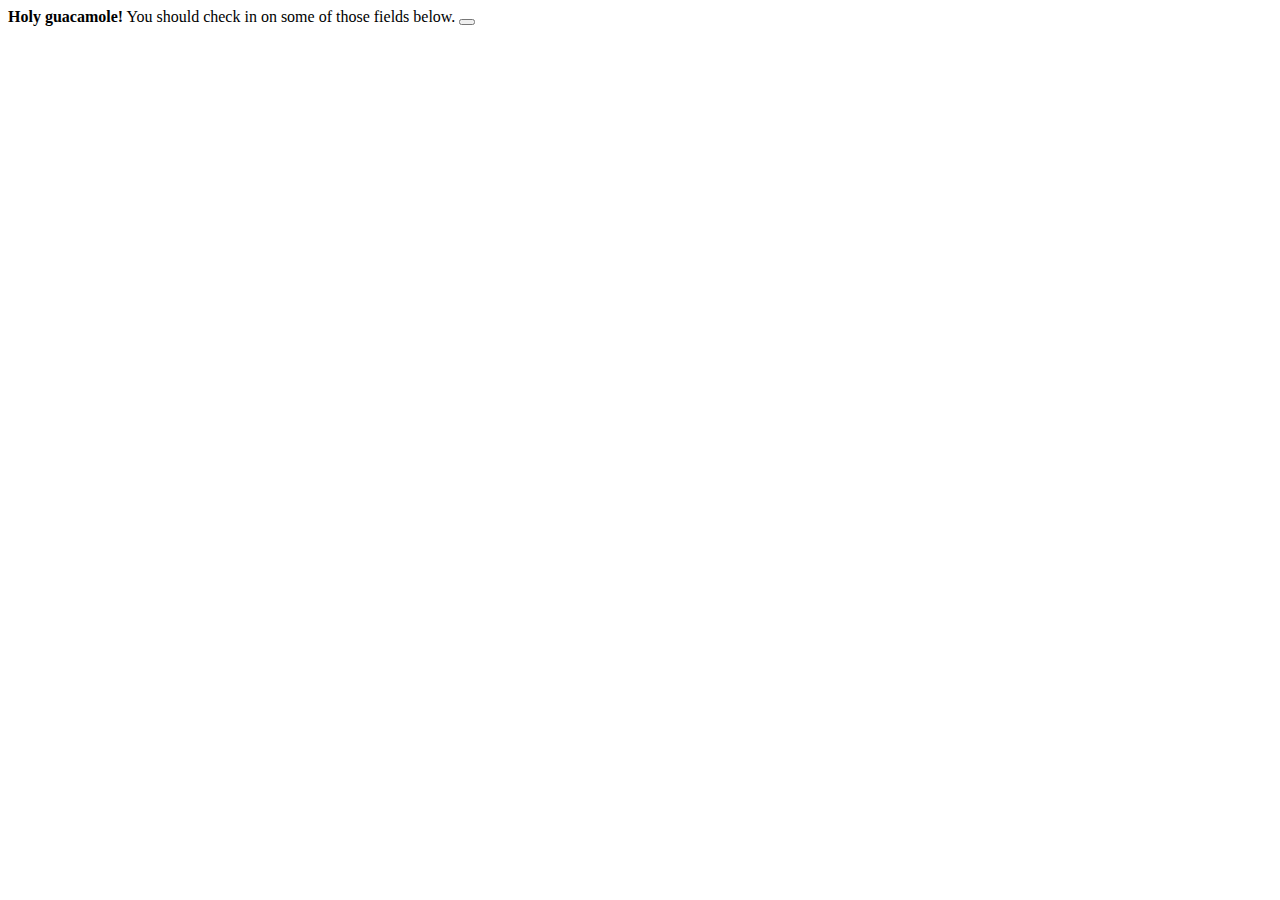
<file: cas 8/alerts.html>
<!DOCTYPE html>
<html lang="en">

<head>
    <meta charset="UTF-8">
    <meta http-equiv="X-UA-Compatible" content="IE=edge">
    <meta name="viewport" content="width=device-width, initial-scale=1.0">
    <link href="https://cdn.jsdelivr.net/npm/bootstrap@5.0.2/dist/css/bootstrap.min.css" rel="stylesheet"
        integrity="sha384-EVSTQN3/azprG1Anm3QDgpJLIm9Nao0Yz1ztcQTwFspd3yD65VohhpuuCOmLASjC" crossorigin="anonymous">
    <link href="./custom.css/style.css" rel="stylesheet">
    <title>Cas8</title>
</head>
<body>
    <div class="alert alert-warning alert-dismissible fade show" role="alert">
        <strong>Holy guacamole!</strong> You should check in on some of those fields below.
        <button type="button" class="btn-close" data-bs-dismiss="alert" aria-label="Close"></button>
      </div>
    </body>
</html>
</file>
<file: cas 7/custom.css/style.css>
.border-danger{
    border-color:black !important;
}
</file>
<file: cas 8/custom.css/style.css>
.crvena .accordion-button:not(.collapsed) {
    color: #e40c8e;
    background-color: #169385;
    box-shadow: inset 0 -1px 0 rgba(0,0,0,.125);
}

.zelena .accordion-button:not(.collapsed) {
    color: #169385;
    background-color: #a8a614;
    box-shadow: inset 0 -1px 0 rgba(0,0,0,.125);
}
</file>
<file: cas10/custom.css/style.css>
/* img{
    width: 50px;
} */
</file>
<file: cas3/custom-css/style.css>
.primer  .row {
    height: 150px;
    background-color:palevioletred;
    margin-bottom: 20px;
}

.primer .col , .primer .col-4 , .primer .col-2{
    background-color: pink;
    height: 50px;
    border: 1px solid#f2f2f2;
}
</file>
<file: cas4/custom-css/style.css>
.parent{
    font-size: 16px;
}

.child{
    font-size: 2em;
}

.customclass {
    height:30px;
}

.div1 .div2 {
    display: inline-block;
}
</file>
<file: cas5 copy/custom.css/style.css>
.border-danger{
    border-color:black !important;
}
</file>
<file: cas5/custom.css/style.css>
.border-danger{
    border-color:black !important;
}
</file>
<file: cas9/custom.css/style.css>
/* img{
    width: 50px;
} */
</file>
